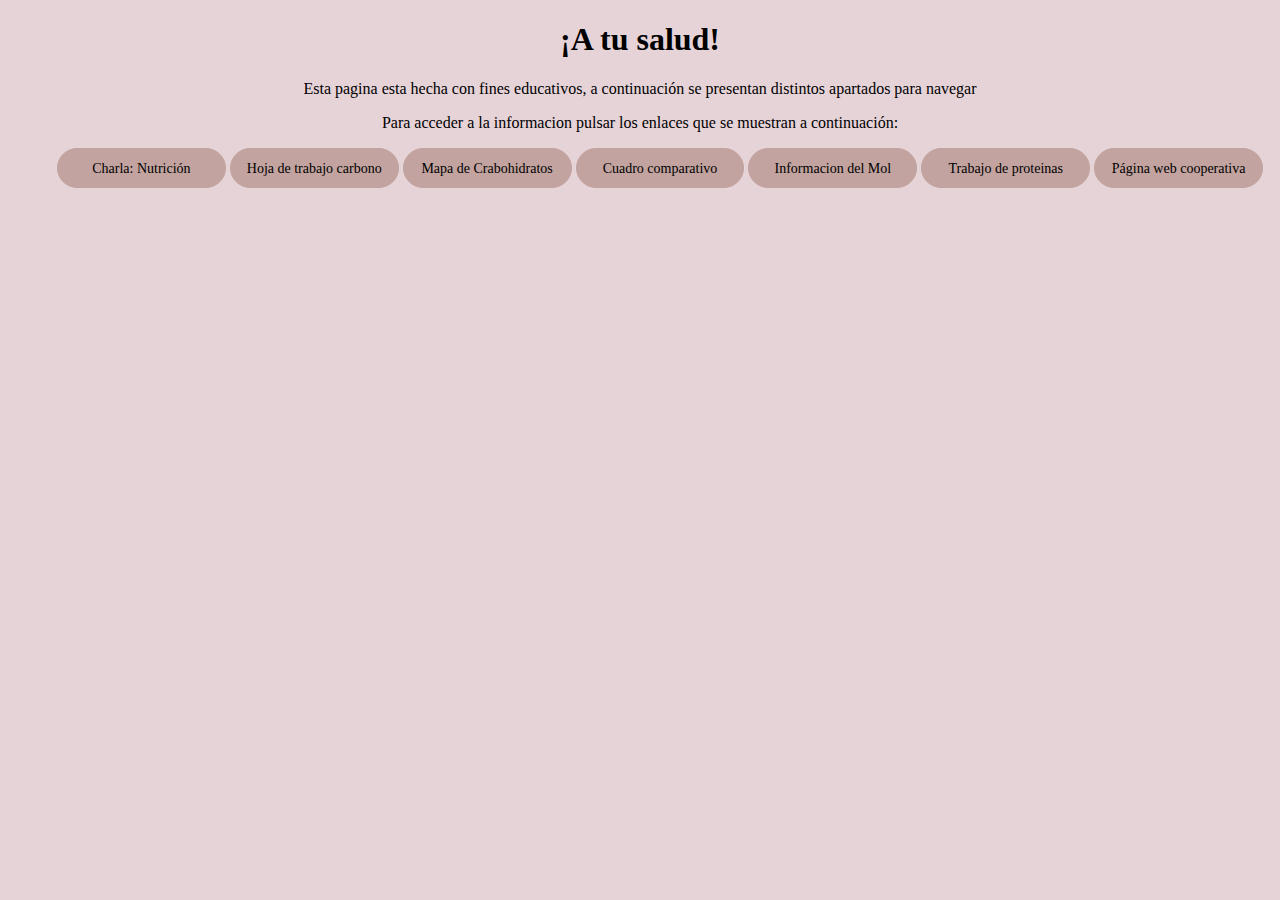
<file: index.html>
<!DOCTYPE html>
<html lange="es">
<head>
  <title> A tu salud </title>  
<meta charset="utf-8"/>
	<link rel="shortcut icon" href="https://static.wixstatic.com/media/f6ca51_33438022ed5d42d8a54657a65f87a157%7Emv2.jpg/v1/fill/w_32%2Ch_32%2Clg_1%2Cusm_0.66_1.00_0.01/f6ca51_33438022ed5d42d8a54657a65f87a157%7Emv2.jpg" type="image/jpeg"/>
<link rel= "stylesheet" href="estilo.css" />
</head>
  <body>
    	<center><h1> ¡A tu salud! </h1></center>
   <center><p> Esta pagina esta hecha con fines educativos, a continuación se presentan distintos apartados para navegar</p></center>
     <center><p>Para acceder a la informacion pulsar los enlaces que se muestran a continuación: </p></center>
    <head><title>A tu salud</title></head>
   <body> </body>  
<center><nav><ul>
                <li><a href="charla.html">Charla: Nutrición</a></li>
        <li><a href="carbono.html">Hoja de trabajo carbono</a></li>
        <li><a href="carbohidratos.html">Mapa de Crabohidratos</a></li>
        <li><a href="cuadro.html">Cuadro comparativo</a></li>
        <li><a href="mol.html">Informacion del Mol</a></li>
	<li><a href="proteinas.html">Trabajo de proteinas</a></li>
		<li><a href="cooperativo.html">Página web cooperativa</a></li>

    </ul></nav></center>

  
 
       <br></br>
       
        </body>
</html>
</file>
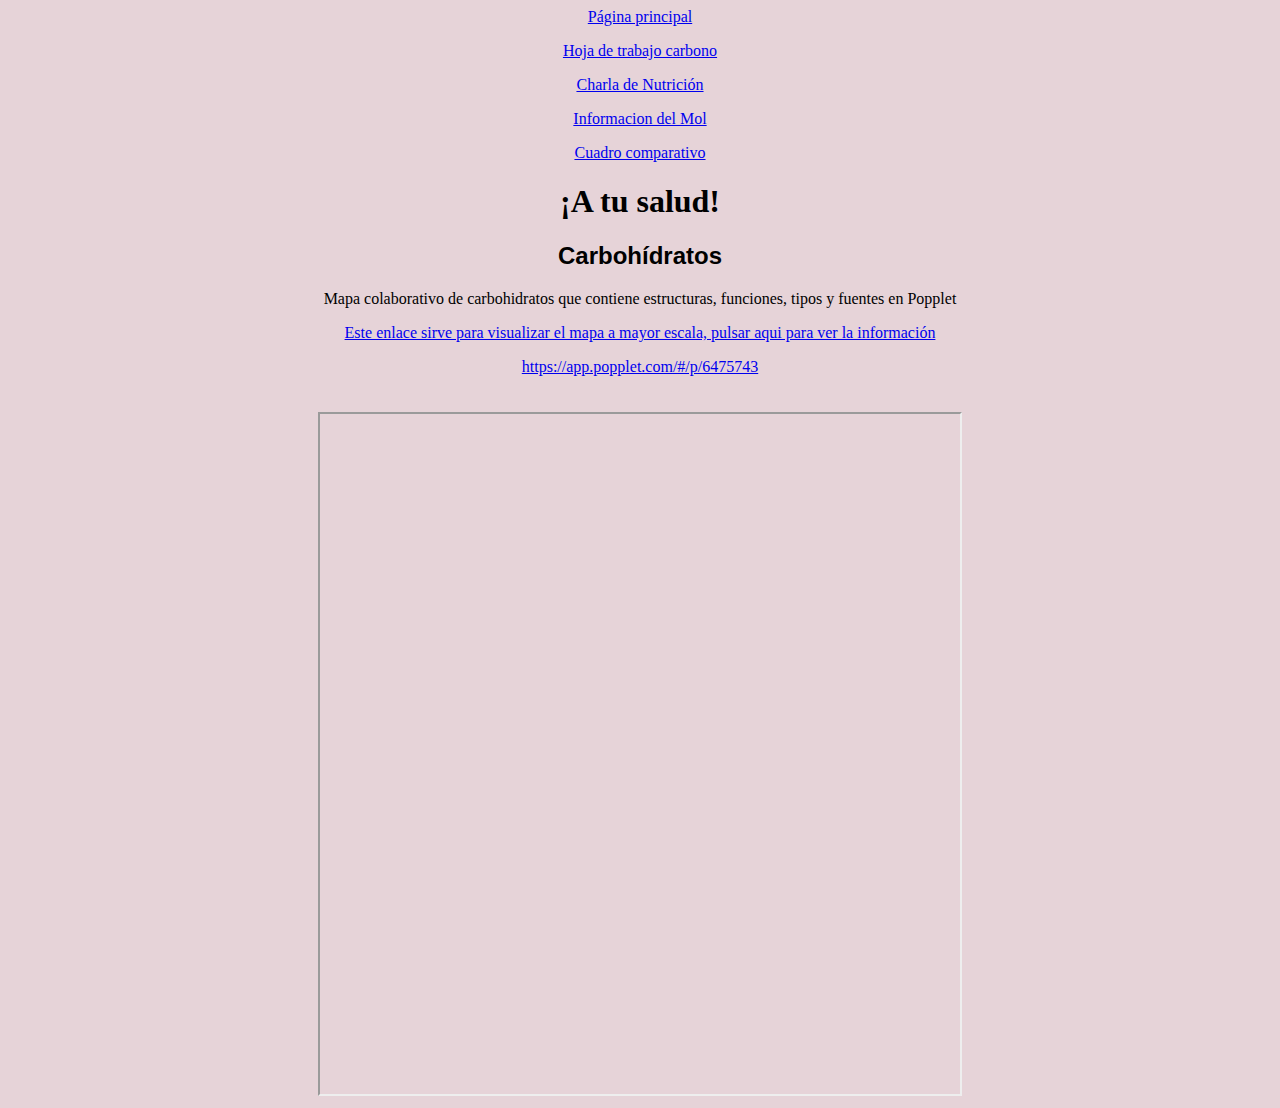
<file: carbohidratos.html>
<!DOCTYPE html>
<html lange="es">
<head>
  <title> ¡A tu salud! </title>  
<meta charset="utf-8"/>
	<link rel="shortcut icon" href="https://static.wixstatic.com/media/f6ca51_33438022ed5d42d8a54657a65f87a157%7Emv2.jpg/v1/fill/w_32%2Ch_32%2Clg_1%2Cusm_0.66_1.00_0.01/f6ca51_33438022ed5d42d8a54657a65f87a157%7Emv2.jpg" type="image/jpeg"/>
<link rel= "stylesheet" href="estilo.css" />

</head>

   <head><title>A tu salud</title></head>
   <body> </body>
   <center><a href= "index.html">Página principal</a></center>
   <p></p>
    <center><a href= "carbono.html">Hoja de trabajo carbono</a></center>
    <p></p>
     <center><a href= "charla.html">Charla de Nutrición</a></center>
     <p></p>
      <center><a href= "mol.html">Informacion del Mol</a></center>
      <p></p>
      <center><a href= "cuadro.html">Cuadro comparativo</a></center>
      <p></p>
         	<center><h1> ¡A tu salud! </h1></center>
	<font face="Comic Sans MS,arial,verdana"><center><h2>Carbohídratos</h2> </center></font>
	<p></p>
	<center><p>  Mapa colaborativo de carbohidratos que contiene estructuras, funciones, tipos y fuentes en Popplet  </p> </center>
	<p></p>
	<center><a href= "https://app.popplet.com/#/p/6475743">Este enlace sirve para visualizar el mapa a mayor escala, pulsar aqui para ver la información</a></center>
        <p></p>
   <center><a href= "https://app.popplet.com/#/p/6475743">https://app.popplet.com/#/p/6475743</a></center>
   <br> <br> 
	   <center><iframe src="https://app.popplet.com/#/p/6475743" width="640" height="680"></iframe></center>
  </BODY>
  	   
</html>
</file>
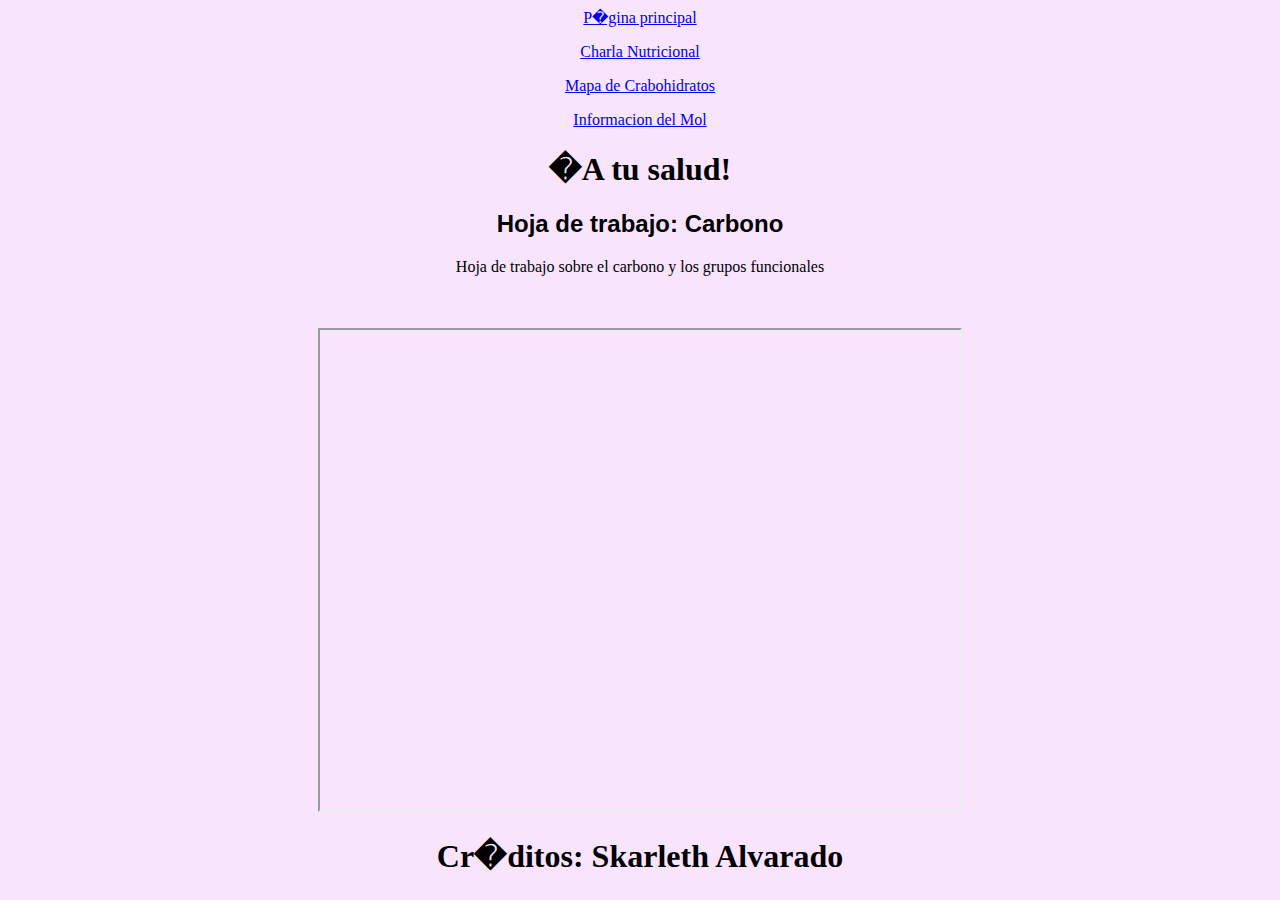
<file: carbono.html>
<!DOCTYPE html>
<html lange="es">
<head>
  <title> �A tu salud! </title>  
<meta charset="utf-8"/>
</head>
 <BODY BGCOLOR=#F9E4FE>
   <head><title>A tu salud</title></head>
   <body> </body>
   <center><a href= "index.html">P�gina principal</a></center>
   <p></p>
    <center><a href= "charla.html">Charla Nutricional</a></center>
    <p></p>
     <center><a href= "carbohidratos.html">Mapa de Crabohidratos</a></center>
     <p></p>
      <center><a href= "mol.html">Informacion del Mol</a></center>
      <p></p>
          	<center><h1> �A tu salud! </h1></center>
   	<p></p>
	<font face="Comic Sans MS,arial,verdana"><center><h2>Hoja de trabajo: Carbono</h2> </center></font>
	<p></p>
	<center><p> Hoja de trabajo sobre el carbono y los grupos funcionales    </p> </center> 
	
   <br> <br> 
	   <center><iframe src="https://drive.google.com/file/d/1-H4_jfqL1BB0uXaqvlHm0MEde0KZLIaG/preview" width="640" height="480"></iframe></iframe></center>
  <footer>
		<center><font color="Black" face="Times new Roman"> <center> <h1> Cr�ditos: Skarleth Alvarado </h1> </center> </font>  </center>
	</footer>
  </BODY>
  	   
</html>
</file>
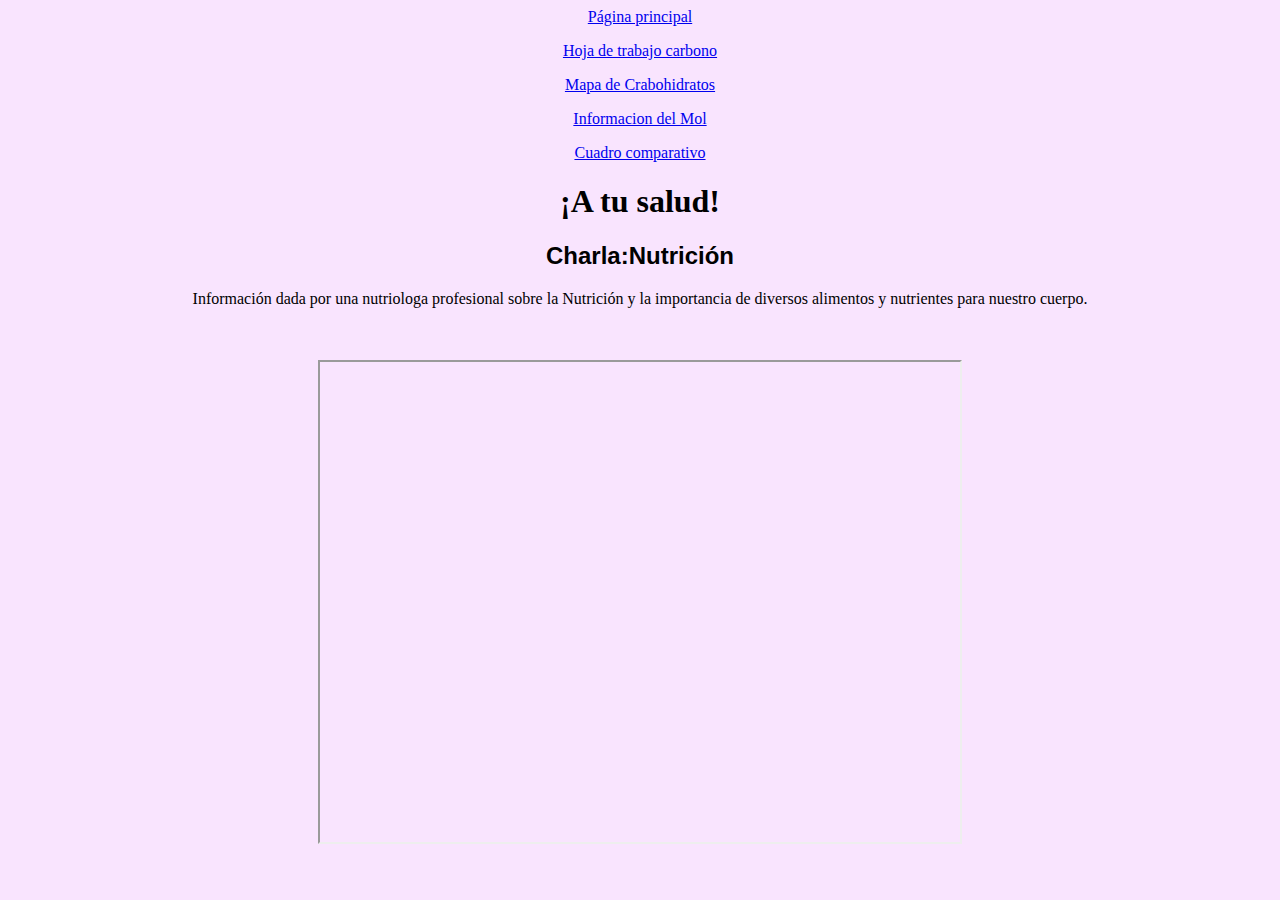
<file: charla.html>
<!DOCTYPE html>
<html lange="es">
<head>
  <title> ¡A tu salud! </title>  
<meta charset="utf-8"/>
</head>
 <BODY BGCOLOR=#F9E4FE>
   <head><title>¡A tu salud!</title></head>
   <body> </body>
   <center><a href= "index.html">Página principal</a></center>
   <p></p>
    <center><a href= "carbono.html">Hoja de trabajo carbono</a></center>
    <p></p>
     <center><a href= "carbohidratos.html">Mapa de Crabohidratos</a></center>
     <p></p>
      <center><a href= "mol.html">Informacion del Mol</a></center>
      <p></p>
           <center><a href= "cuadro.html">Cuadro comparativo</a></center>
       <p></p>
      	<center><h1> ¡A tu salud! </h1></center>
	<font face="Comic Sans MS,arial,verdana"><center><h2>Charla:Nutrición</h2> </center></font>
	<p></p>
	<center> <p> Información dada por una nutriologa profesional sobre la Nutrición y la importancia de diversos alimentos y nutrientes para nuestro cuerpo. </p> </center>
	 
   <br> <br> 
	   <center><iframe src="https://drive.google.com/file/d/1EXdKv-O_NBd-j3VLRsDpvgtPtXvhRCAR/preview" width="640" height="480"></iframe></center>
 
  </BODY>
  	   
</html>
</file>
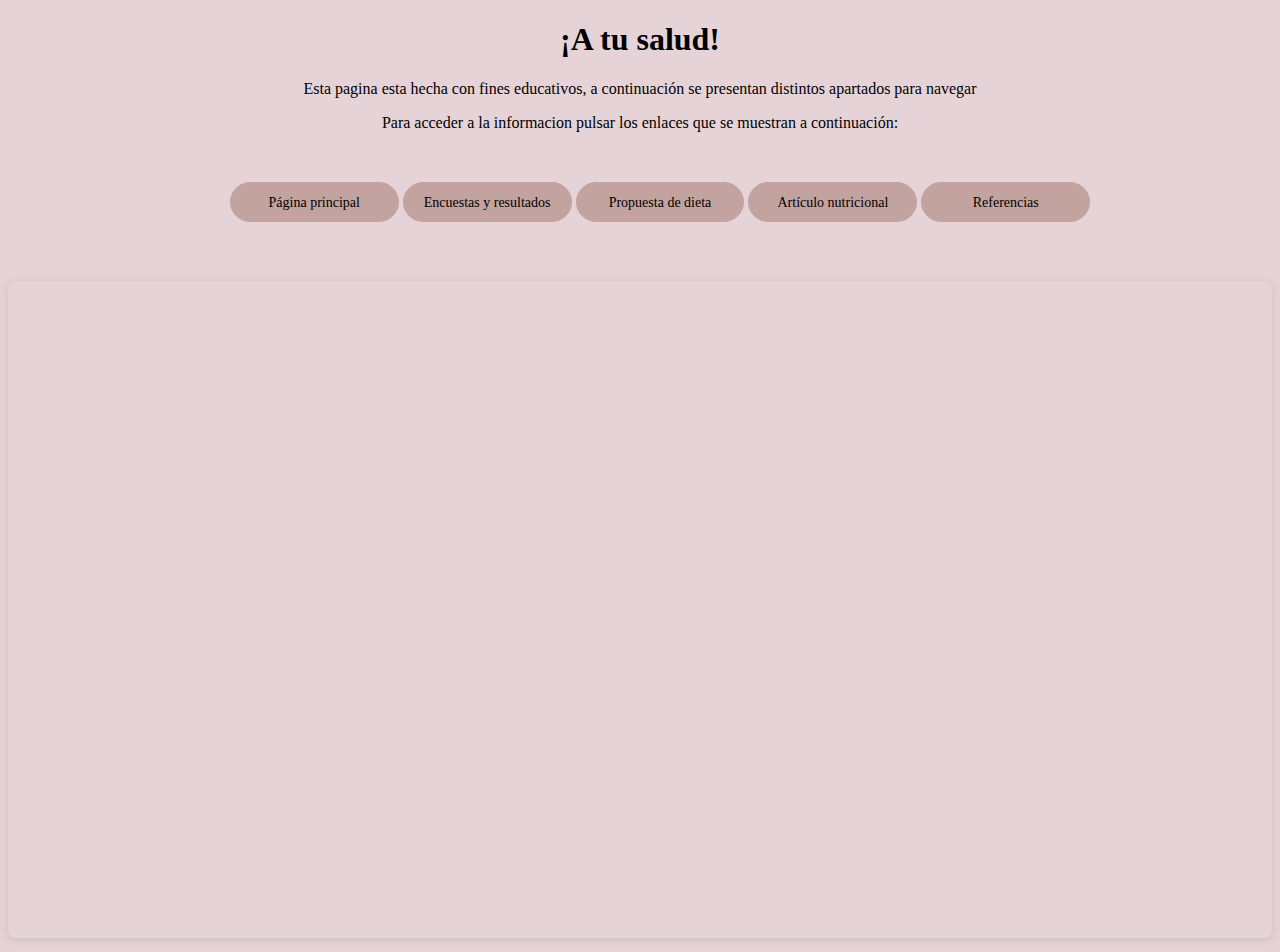
<file: cooperativo.html>
<!DOCTYPE html>
<html lange="es">
<head>
  <title> Pagina Coolaborativa </title>  
<meta charset="utf-8"/>
	<link rel="shortcut icon" href="https://static.wixstatic.com/media/f6ca51_33438022ed5d42d8a54657a65f87a157%7Emv2.jpg/v1/fill/w_32%2Ch_32%2Clg_1%2Cusm_0.66_1.00_0.01/f6ca51_33438022ed5d42d8a54657a65f87a157%7Emv2.jpg" type="image/jpeg"/>
<link rel= "stylesheet" href="estilo.css" />
</head>
  <body>
    	<center><h1> ¡A tu salud! </h1></center>
   <center><p> Esta pagina esta hecha con fines educativos, a continuación se presentan distintos apartados para navegar</p></center>
     <center><p>Para acceder a la informacion pulsar los enlaces que se muestran a continuación: </p></center>
    <head><title>A tu salud</title></head>
   <body> </body>
    <br>
<center><nav><ul>
                <li><a href="index.html">Página principal</a></li>
        <li><a href="encuestas.html">Encuestas y resultados</a></li>
        <li><a href="propuesta.html">Propuesta de dieta</a></li>
        <li><a href="cuadro.html">Artículo nutricional</a></li>
  <li><a href="cuadro.html">Referencias</a></li>
               </ul></nav></center>

  <br>
 
       <div style="position: relative; width: 100%; height: 0; padding-top: 48.1481%;
 padding-bottom: 48px; box-shadow: 0 2px 8px 0 rgba(63,69,81,0.16); margin-top: 1.6em; margin-bottom: 0.9em; overflow: hidden;
 border-radius: 8px; will-change: transform;">
  <iframe style="position: absolute; width: 100%; height: 100%; top: 0; left: 0; border: none; padding: 0;margin: 0;"
    src="https:&#x2F;&#x2F;www.canva.com&#x2F;design&#x2F;DAEdf6Jrku0&#x2F;view?embed">
  </iframe>
</div>
<a href="https:&#x2F;&#x2F;www.canva.com&#x2F;design&#x2F;DAEdf6Jrku0&#x2F;view?utm_content=DAEdf6Jrku0&amp;utm_campaign=designshare&amp;utm_medium=embeds&amp;utm_source=link" target="_blank" rel="noopener">
       
        </body>
</html>
</file>
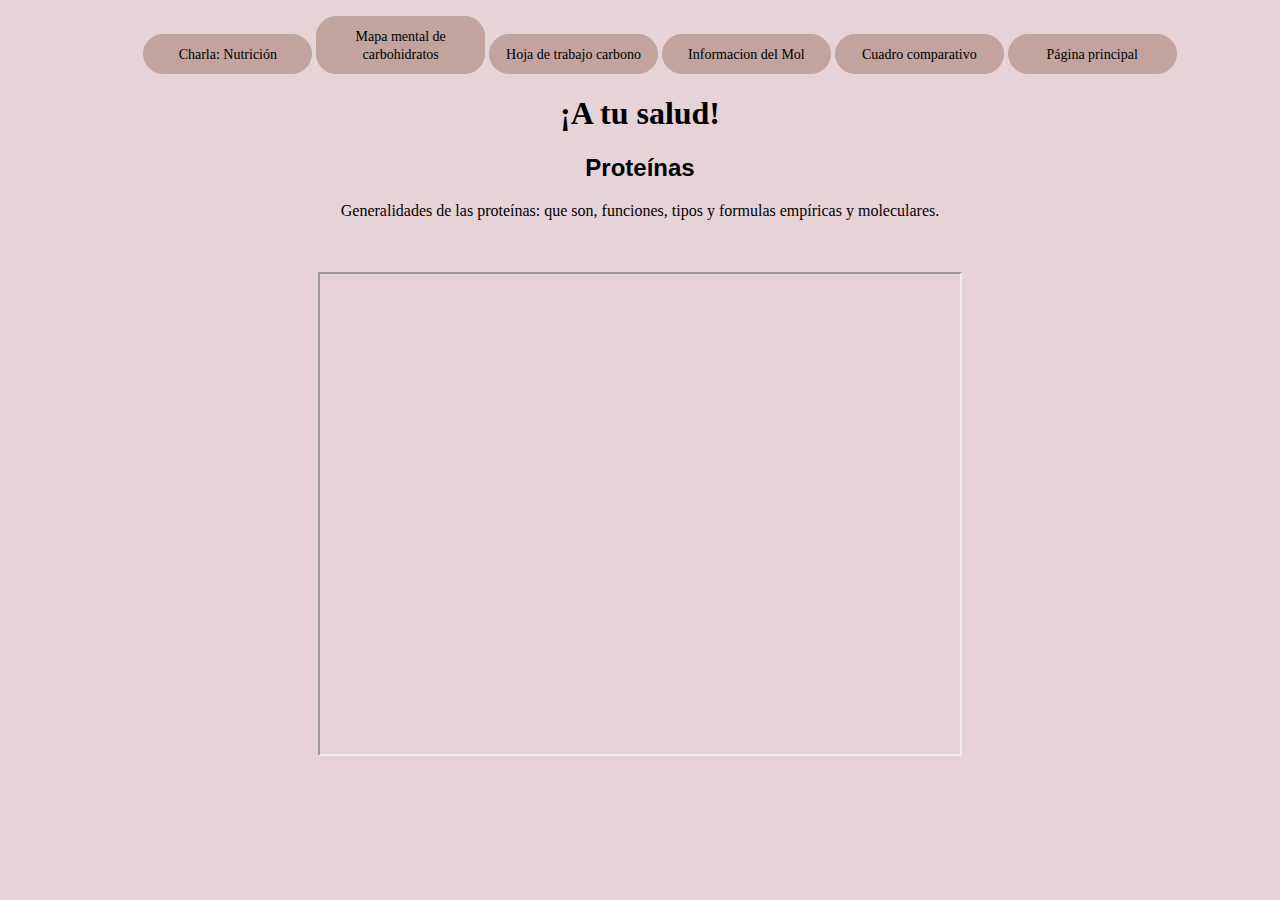
<file: proteinas.html>
<!DOCTYPE html>
<html Lange="es">
<head>
  <title> ¡A tu salud! </title>  
<meta charset="utf-8"/>
		<link rel="shortcut icon" href="https://static.wixstatic.com/media/f6ca51_33438022ed5d42d8a54657a65f87a157%7Emv2.jpg/v1/fill/w_32%2Ch_32%2Clg_1%2Cusm_0.66_1.00_0.01/f6ca51_33438022ed5d42d8a54657a65f87a157%7Emv2.jpg" type="image/jpeg"/>
<link rel= "stylesheet" href="estilo.css" />

</head>
   <head><title>A tu salud</title></head>
   <body> </body>
 <center><nav><ul>
                <li><a href="charla.html">Charla: Nutrición</a></li>
        <li><a href="carbohidratos.html">Mapa mental de carbohidratos</a></li>
        <li><a href="carbono.html">Hoja de trabajo carbono</a></li>
        <li><a href="mol.html">Informacion del Mol</a></li>
	<li><a href="cuadro.html">Cuadro comparativo</a></li>
	   	<li><a href="index.html">Página principal</a></li>

    </ul></nav></center>
   	<center><h1> ¡A tu salud! </h1></center>
	<font face="Comic Sans MS,arial,verdana"><center><h2>Proteínas</h2> </center></font>
	<center><p>  Generalidades de las proteínas: que son, funciones, tipos y formulas empíricas y moleculares.  </p></center> 
	
   <br> <br> 
	   <center><iframe src="https://drive.google.com/file/d/1LoKSC75VBj9JC9K-0Ep5Neu21fgbyE72/preview" width="640" height="480"></iframe></center>
  </BODY>
  	   
</html>
</file>
<file: estilo.css>
nav a{
    text-decoration:none;
    color:inherit;
    font-size:14px;
    } 
nav li{
    display:inline-block;
    width:12%;
    padding:10px;
    background-color:#C2A39F;
    border:1px solid #C2A39F;
    text-align:center;
    color:#000;
    border-radius: 20px;
}
  body {
  background-color: #E6D3D8;
}
table{
    table-layout: fixed;
    width: 250px;
}

th, td {
    border: 1px solid blue;
    width: 200px;
    word-wrap: break-word;
}

table,td, th {
	border: 2px solid black;
}
</file>
